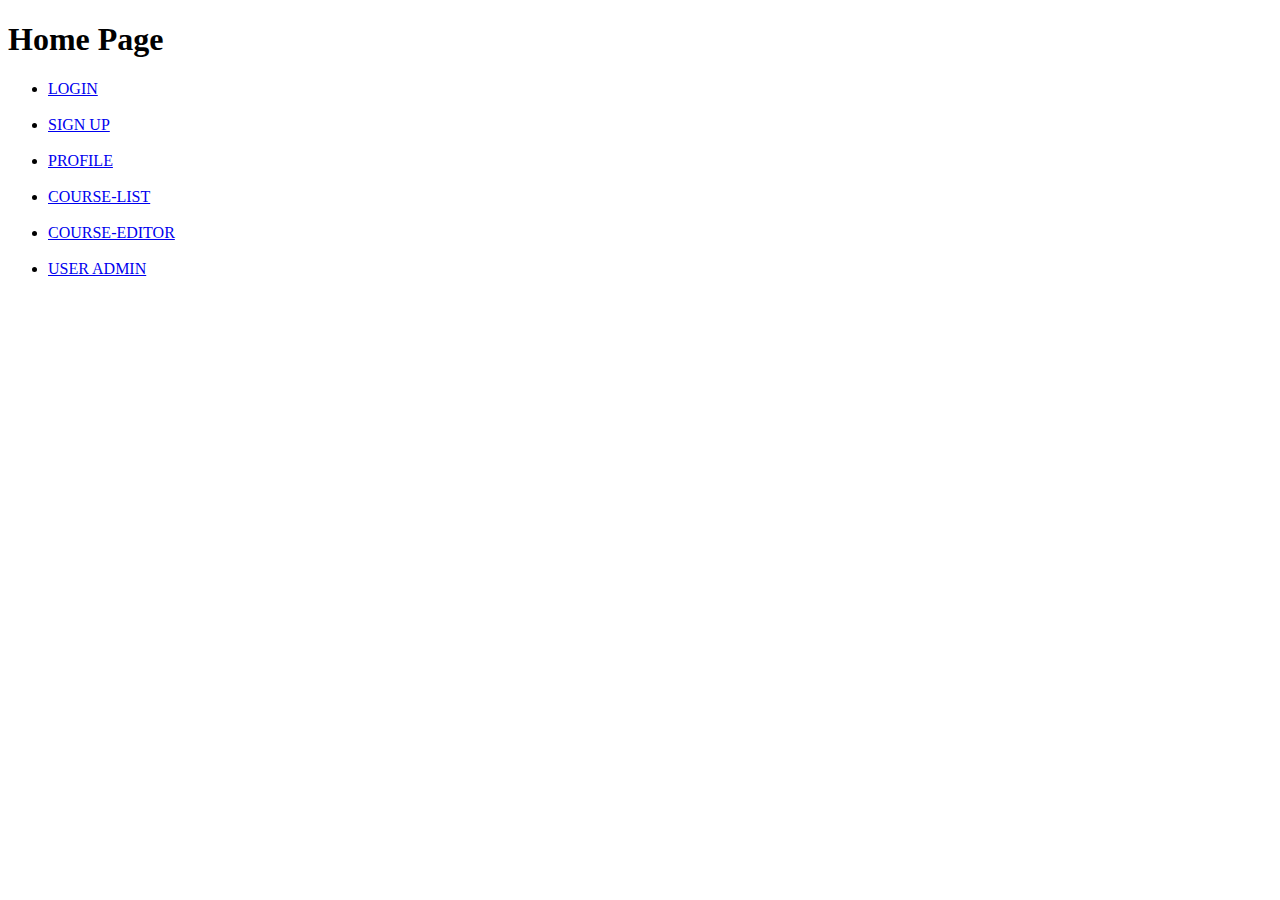
<file: src/main/webapp/index.html>
<!DOCTYPE html>
<html>

<head>
    <title>Home Page</title>
</head>

<body>
    <h1>
        Home Page
    </h1>
    <ul>
        <li>
            <a href="login/login.template.client.html">
                LOGIN
            </a>
        </li>
        </br>
        <li>
            <a href="register/register.template.client.html">
                SIGN UP
            </a>
        </li>
        </br>
        <li>
            <a href="profile/profile.template.client.html">
                PROFILE
            </a>
        </li>
        </br>
        <li>
            <a href="course-list/course-list.template.client.html">
                COURSE-LIST
            </a>
        </li>
        </br>
        <li>
            <a href="course-editor/course-editor.template.client.html">
                COURSE-EDITOR
            </a>
        </li>
        </br>
        <li>
            <a href="admin/user-admin.template.client.html">
                USER ADMIN
            </a>
        </li>
    </ul>
</body>

</html>
</file>
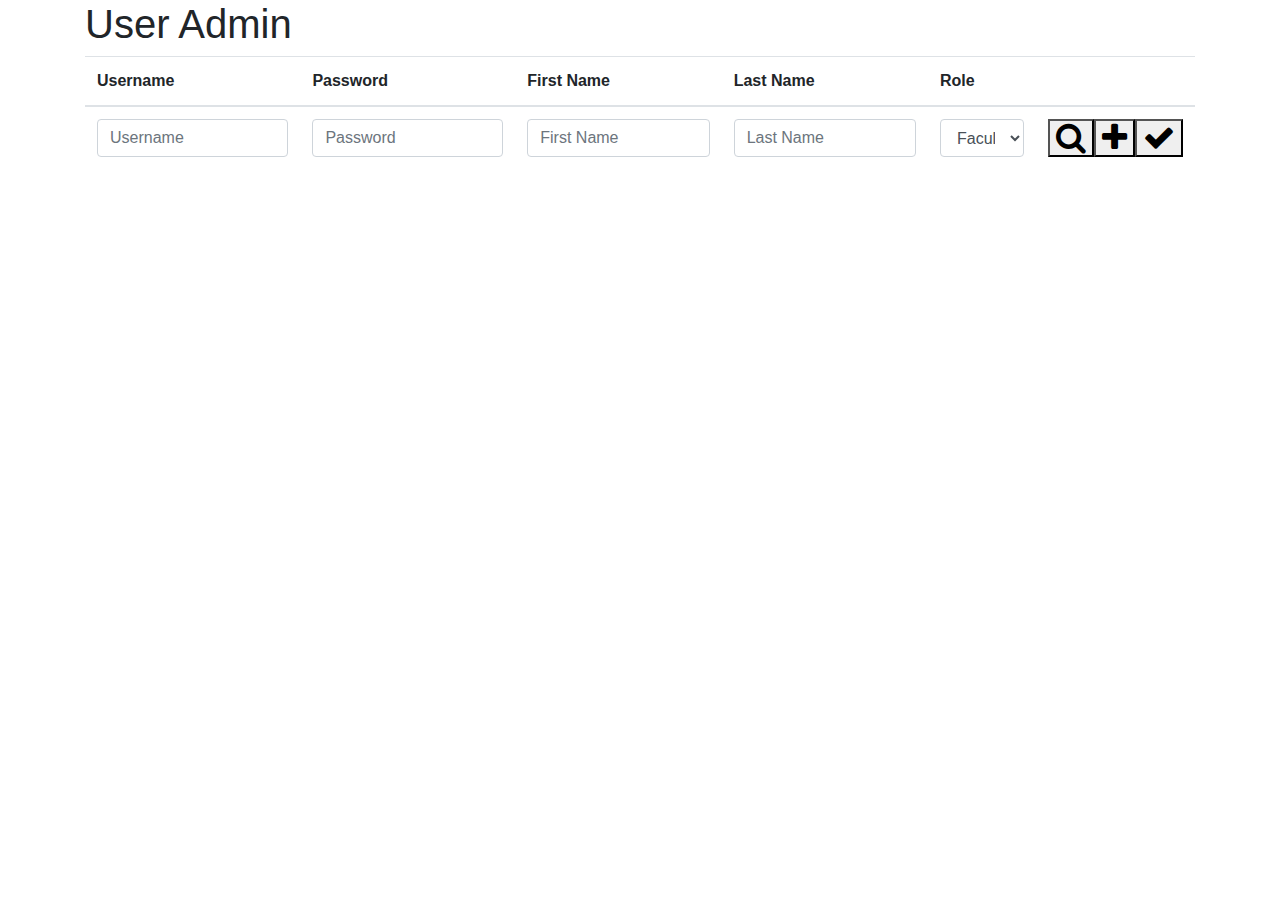
<file: src/main/webapp/admin/user-admin.template.client.html>
<!DOCTYPE html>
<html>

<head>
    <meta charset="UTF-8">
    <title>User Admin</title>
    <link rel="stylesheet" href="https://maxcdn.bootstrapcdn.com/bootstrap/4.0.0/css/bootstrap.min.css" />
    <link rel="stylesheet" href="https://maxcdn.bootstrapcdn.com/font-awesome/4.7.0/css/font-awesome.min.css" />
    <!--<link href="user-admin.style.client.css" rel="stylesheet" />-->
    <script src="https://ajax.googleapis.com/ajax/libs/jquery/3.3.1/jquery.min.js"></script>
    <script src="../models/user.model.client.js"></script>
    <script src="../services/user.service.client.js"></script>
    <script src="user-admin.component.client.js"></script>
    <link href="../styles/styles.css" rel="stylesheet" />
</head>

<body>
    <div class="container">
        <h1>User Admin</h1>
        <table class="table">
            <thead>
                <tr>
                    <th>Username</th>
                    <th>Password</th>
                    <th>First Name</th>
                    <th>Last Name</th>
                    <th>Role</th>
                    <th>&nbsp;</th>
                </tr>
                <tr class="wbdv-form">
                    <td><input id="usernameFld" class="form-control" placeholder="Username" /></td>
                    <td><input id="passwordFld" class="form-control" placeholder="Password" /></td>
                    <td><input id="firstNameFld" class="form-control" placeholder="First Name" /></td>
                    <td><input id="lastNameFld" class="form-control" placeholder="Last Name" /></td>
                    <td><select id="roleFld" class="form-control">
                            <option value="FACULTY">Faculty</option>
                            <option value="STUDENT">Student</option>
                            <option value="ADMIN">Admin</option>
                        </select></td>
                    <td>
                        <div class="btn-group">
                            <button type="button" class="fa-2x fa fa-search wbdv-search">
                            </button>
                            <button type="button" class="fa-2x fa fa-plus wbdv-create">
                            </button>
                            <button type="button" class="fa-2x fa fa-check wbdv-update">
                            </button>
                        </div>
                    </td>
                </tr>
            </thead>
            <tbody class="wbdv-tbody">
                <tr class="wbdv-template wbdv-user wbdv-hidden">
                    <td class="wbdv-username">ada</td>
                    <td>&nbsp;</td>
                    <td class="wbdv-first-name">Ada</td>
                    <td class="wbdv-last-name">Lovelace</td>
                    <td class="wbdv-role">FACULTY</td>
                    <td class="wbdv-actions">
                        <span class="float-right">
                            <button type="button" class="fa-2x fa fa-times wbdv-remove">
                            </button>
                            <button type="button" class="fa-2x fa fa-pencil wbdv-edit">
                            </button>
                        </span>
                    </td>
                </tr>
            </tbody>
        </table>
    </div>
</body>

</html>
</file>
<file: src/main/webapp/styles/styles.css>
.wbdv-hidden {
    display: none;
}
</file>
